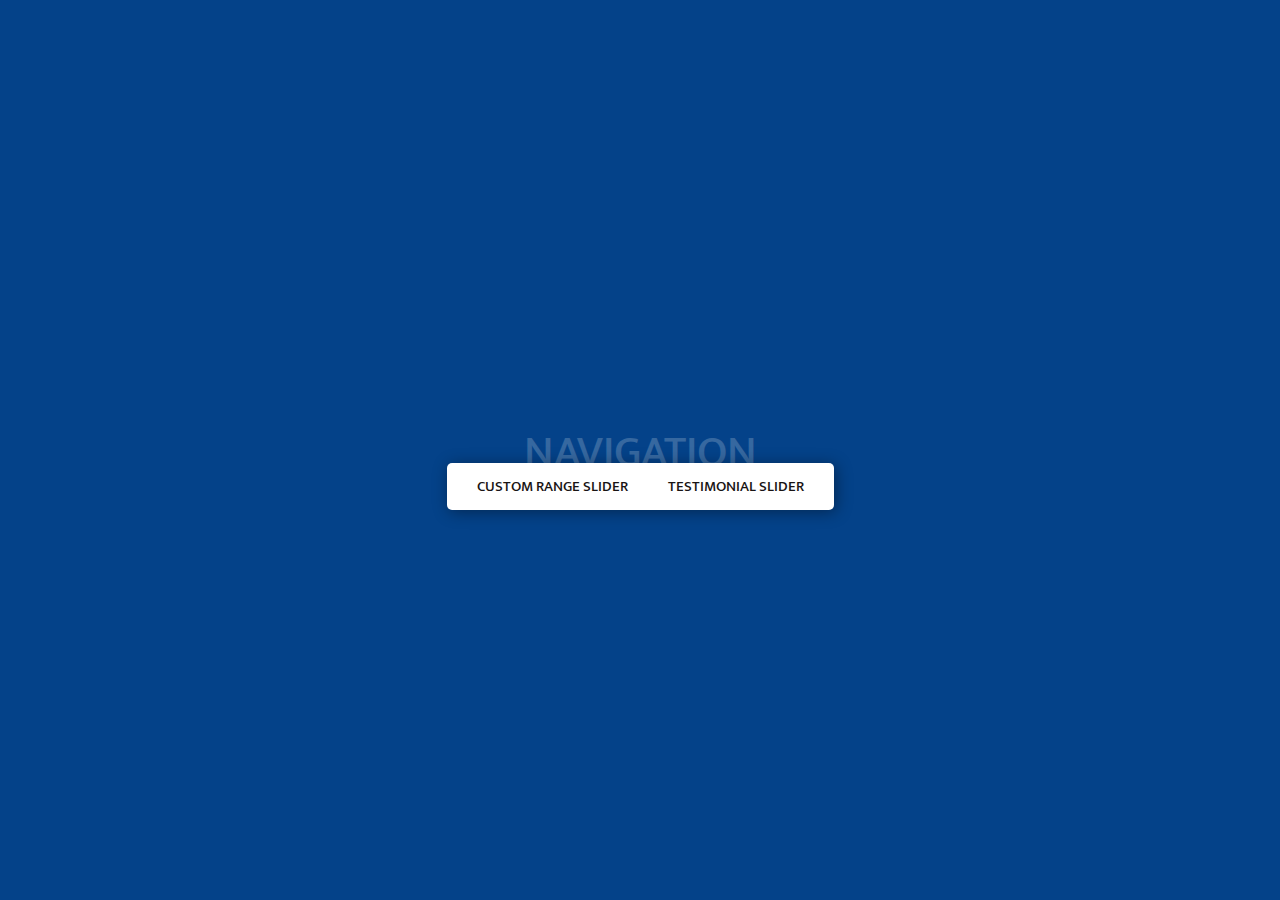
<file: index.html>
<!DOCTYPE html>
<html lang="en">
  <head>
    <meta charset="UTF-8" />
    <meta http-equiv="X-UA-Compatible" content="IE=edge" />
    <meta name="viewport" content="width=device-width, initial-scale=1.0" />
    <title>Custom Range Slider using JavaScript</title>
    <link rel="stylesheet" href="./css/style.css" type="text/css" />
  </head>
  <body>
    <div class="app-wrapper">
      <h1>Navigation</h1>
      <ul class="app-navigation">
        <li><a href="./sliderRange.html">Custom Range Slider</a></li>
        <li><a href="javascript:void(0);">Testimonial Slider</a></li>
      </ul>
    </div>
  </body>
</html>
</file>
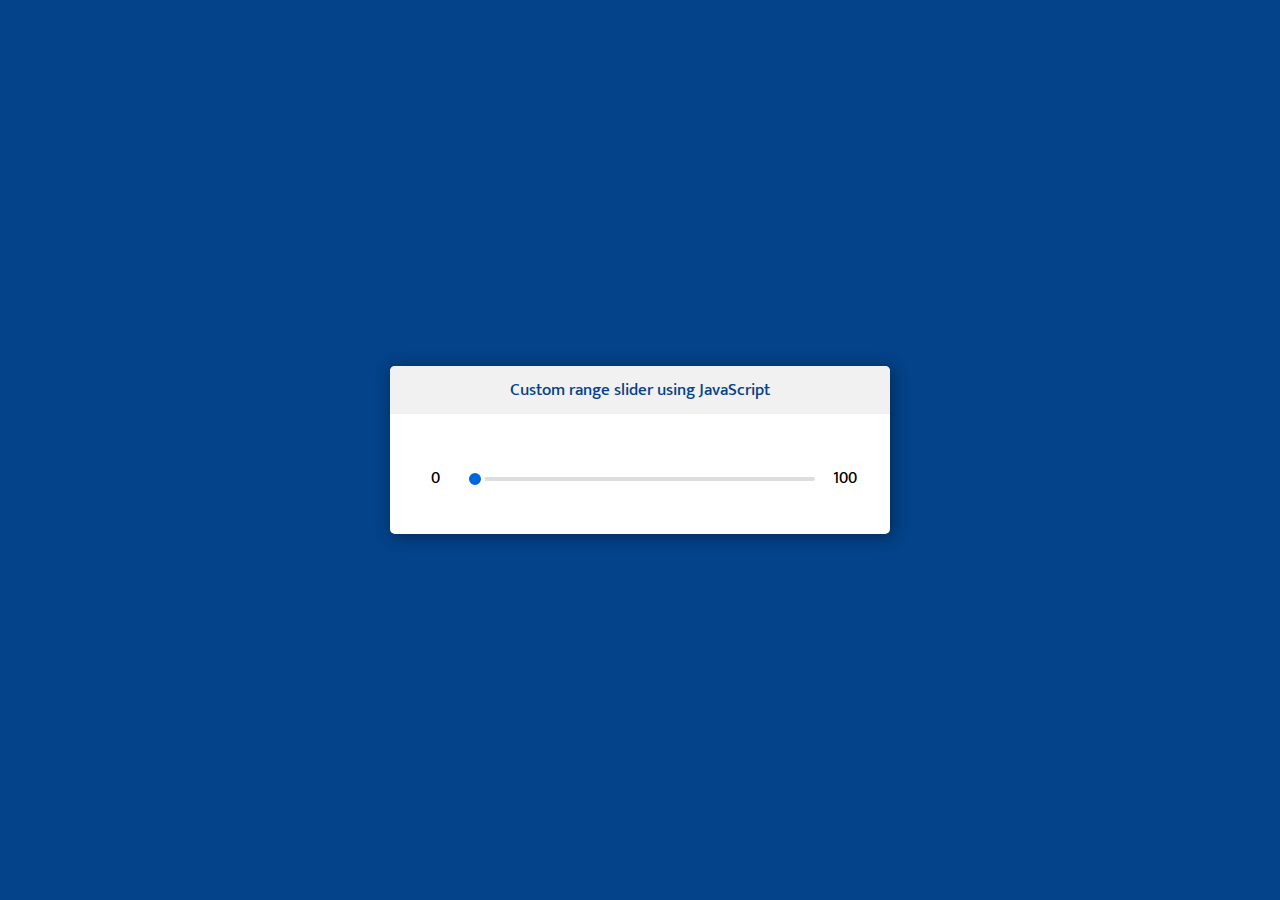
<file: sliderRange.html>
<!DOCTYPE html>
<html lang="en">
  <head>
    <meta charset="UTF-8" />
    <meta http-equiv="X-UA-Compatible" content="IE=edge" />
    <meta name="viewport" content="width=device-width, initial-scale=1.0" />
    <title>Custom Range Slider using JavaScript</title>
    <link rel="stylesheet" href="./css/style.css" type="text/css" />
    <script type="text/javascript" src="./js/range-slider.js" defer></script>
  </head>
  <body>
    <div class="app-wrapper">
      <div class="app-slider-range">
        <div class="app-slider-heading">
          <h2>Custom range slider using JavaScript</h2>
        </div>
        <div class="app-slider-value">
          <span>0</span>
        </div>
        <div class="app-slider-field">
          <div class="app-value-left">0</div>
          <div class="app-slider-input">
            <input type="range" min="0" max="100" value="0" steps="1" />
            <span class="app-range-bar"></span>
          </div>
          <div class="app-value-right">100</div>
        </div>
      </div>
    </div>
  </body>
</html>
</file>
<file: css/style.css>
@import url("https://fonts.googleapis.com/css2?family=Mukta:wght@400;500&display=swap");

:root {
  --font: "Mukta", sans-serif;
  --tbluedark: #044289;
  --tblue: #0066db;
  --twhite: #ffffff;
  --tgray: #dddddd;
  --tblack: #191414;
}

body {
  margin: 0px;
  padding: 0px;
  font-family: var(--font);
  -webkit-font-smoothing: antialiased;
  -moz-osx-font-smoothing: grayscale;
  background-color: var(--tbluedark);
}
a {
  text-decoration: none;
}
code {
  font-family: var(--font);
}
input:focus {
  outline: 0px;
}
.app-wrapper {
  display: flex;
  height: 100vh;
  flex-direction: column;
  align-items: center;
  justify-content: center;
}
.app-wrapper h1 {
  margin: 0px;
  color: var(--twhite);
  font-size: 44px;
  font-weight: 500;
  text-transform: uppercase;
  position: relative;
  bottom: -26px;
  z-index: -1;
  opacity: 0.2;
}
.app-navigation {
  float: left;
  width: auto;
  padding: 10px;
  margin: 0px;
  border-radius: 5px;
  box-sizing: border-box;
  background-color: var(--twhite);
  box-shadow: 2px 2px 16px rgba(0, 0, 0, 0.4);
}
.app-navigation li {
  list-style: none;
  float: left;
  margin: 0px 20px;
}
.app-navigation li a {
  font-size: 15px;
  font-weight: 500;
  text-transform: uppercase;
  color: var(--tblack);
  transition: 0.5s;
}
.app-navigation li a:hover {
  color: var(--tblue);
  transition: 0.5s;
}
.app-slider-range {
  width: 500px;
  padding: 50px 30px 40px;
  border-radius: 5px;
  box-sizing: border-box;
  overflow: hidden;
  background: var(--twhite);
  box-shadow: 2px 2px 16px rgba(0, 0, 0, 0.4);
}
.app-slider-heading {
  float: left;
  top: -50px;
  left: -30px;
  width: calc(100% + 60px);
  position: relative;
  background-color: #f1f1f1;
}
.app-slider-heading h2 {
  float: left;
  width: 100%;
  margin: 0px;
  text-align: center;
  padding: 10px 30px;
  box-sizing: border-box;
  font-size: 17px;
  font-weight: 500;
  color: var(--tbluedark);
}
.app-slider-value {
  position: relative;
  width: calc(100% - 110px);
  float: left;
  margin-left: 55px;
}
.app-slider-value span {
  width: 30px;
  height: 30px;
  top: -40px;
  position: absolute;
  color: var(--twhite);
  font-weight: 500;
  font-size: 14px;
  text-align: center;
  transform: translateX(-50%) scale(0);
  transform-origin: bottom;
  transition: transform 0.5s ease-in-out;
  line-height: 36px;
  z-index: 2;
}
.app-slider-value span.show {
  transform: translateX(-50%) scale(1);
}
.app-slider-value span:after {
  width: 30px;
  height: 30px;
  content: "";
  left: 50%;
  position: absolute;
  background-color: var(--tblue);
  transform: translateX(-50%) rotate(45deg);
  box-shadow: 1px 1px 10px rgba(0, 0, 0, 0.4);
  border: 2px solid var(--twhite);
  border-radius: 50% 50% 0px 50%;
  z-index: -1;
}
.app-slider-field {
  float: left;
  width: 100%;
  display: flex;
  flex-direction: row;
  flex-wrap: nowrap;
}
.app-slider-input {
  float: left;
  width: calc(100% - 90px);
  position: relative;
}
.app-slider-field input[type="range"] {
  float: left;
  height: 4px;
  outline: none;
  border-radius: 4px;
  background: var(--tgray);
  width: 100%;
  margin: 0px;
  margin-top: 13px;
  -webkit-appearance: none;
  border: 0px solid transparent;
}
.app-slider-field input[type="range"]::-webkit-slider-thumb {
  -webkit-appearance: none;
  height: 20px;
  width: 20px;
  cursor: pointer;
  border-radius: 50%;
  background-color: var(--tblue);
  border: 4px solid var(--twhite);
  position: relative;
  z-index: 1;
}
.app-slider-field input[type="range"]::-moz-range-progress {
  background-color: var(--tblue);
}
.app-range-bar {
  position: absolute;
  height: 4px;
  top: 13px;
  left: 0px;
  background-color: var(--tblue);
  border-radius: 5px;
  z-index: 0;
}
.app-value-left,
.app-value-right {
  float: left;
  width: 30px;
  height: 30px;
  line-height: 30px;
  text-align: center;
  font-family: var(--font);
  font-weight: 500;
  font-size: 16px;
}
.app-value-left {
  margin-right: 15px;
}
.app-value-right {
  margin-left: 15px;
}
</file>
